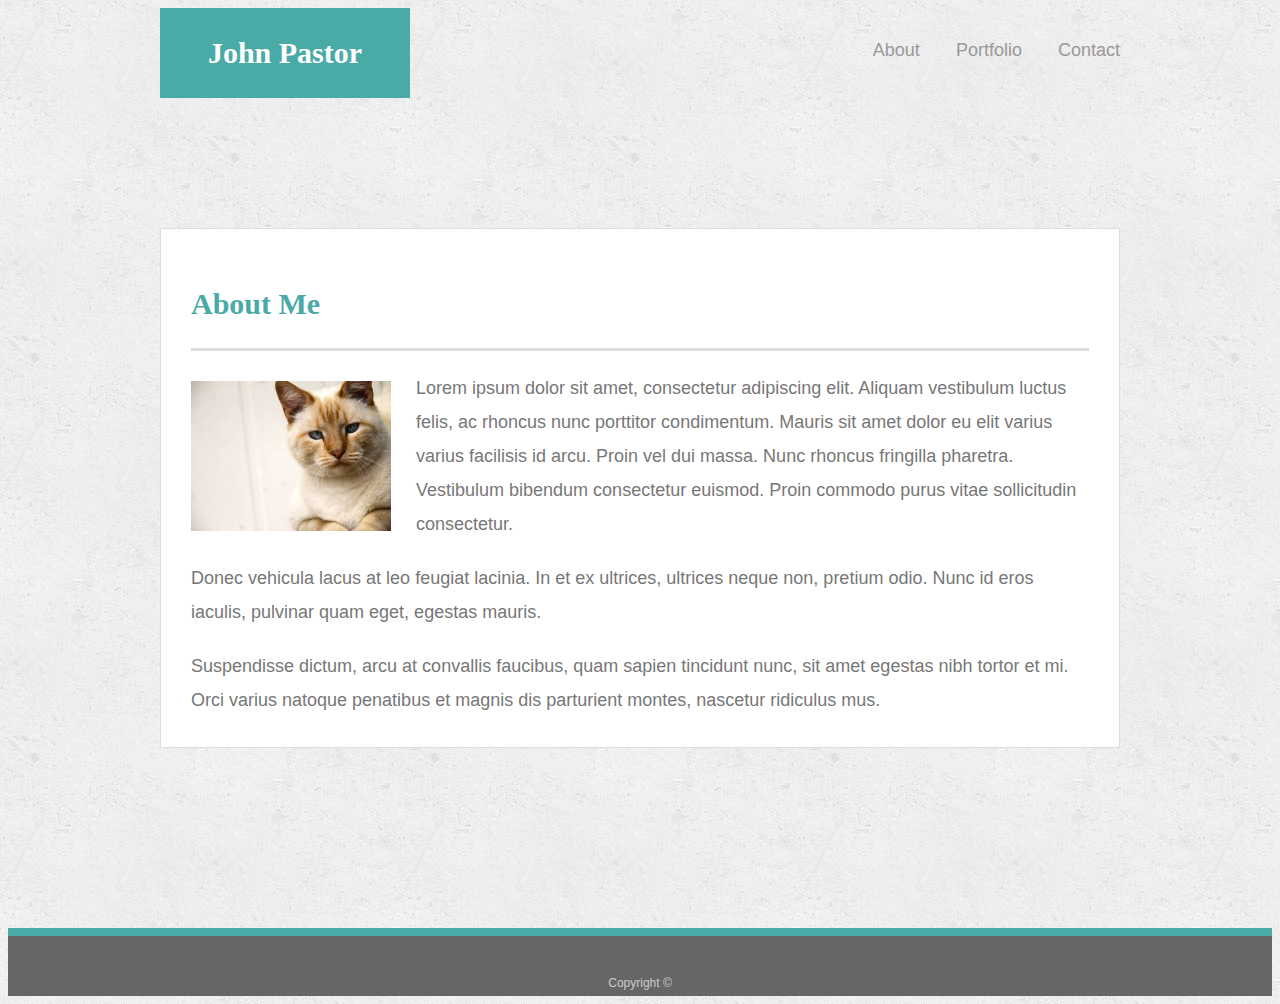
<file: index.html>
<!doctype html>
<html lang="en-us">

<head>
  <meta charset="UTF-8">
  <title>About | John Pastor</title>
  <link rel="stylesheet" type="text/css" href="assets/css/style.css">
</head>

<body>

  <header class="masthead">
    <div class="container">
      <a href="index.html" id="logo">John Pastor</a>
      <nav>
        <a href="index.html">About</a>
        <a href="portfolio.html">Portfolio</a>
        <a href="contact.html">Contact</a>
      </nav>
    </div>
  </header>

  <div id="main-container" class="container">
    <section class="main-section">
      <h1>About Me</h1>

      <img src="assets/images/cat.jpg" class="auth-image" alt="Your Name">

      <p>Lorem ipsum dolor sit amet, consectetur adipiscing elit. Aliquam vestibulum luctus felis, ac rhoncus nunc porttitor condimentum. Mauris sit amet dolor eu elit varius varius facilisis id arcu. Proin vel dui massa. Nunc rhoncus fringilla pharetra. Vestibulum bibendum consectetur euismod. Proin commodo purus vitae sollicitudin consectetur.</p>

      <p>Donec vehicula lacus at leo feugiat lacinia. In et ex ultrices, ultrices neque non, pretium odio. Nunc id eros iaculis, pulvinar quam eget, egestas mauris.</p>

      <p>Suspendisse dictum, arcu at convallis faucibus, quam sapien tincidunt nunc, sit amet egestas nibh tortor et mi. Orci varius natoque penatibus et magnis dis parturient montes, nascetur ridiculus mus.</p>

    </section>

  </div>

  <footer>
    <div class="container">
      Copyright &copy; 
    </div>
  </footer>
</body>

</html>
</file>
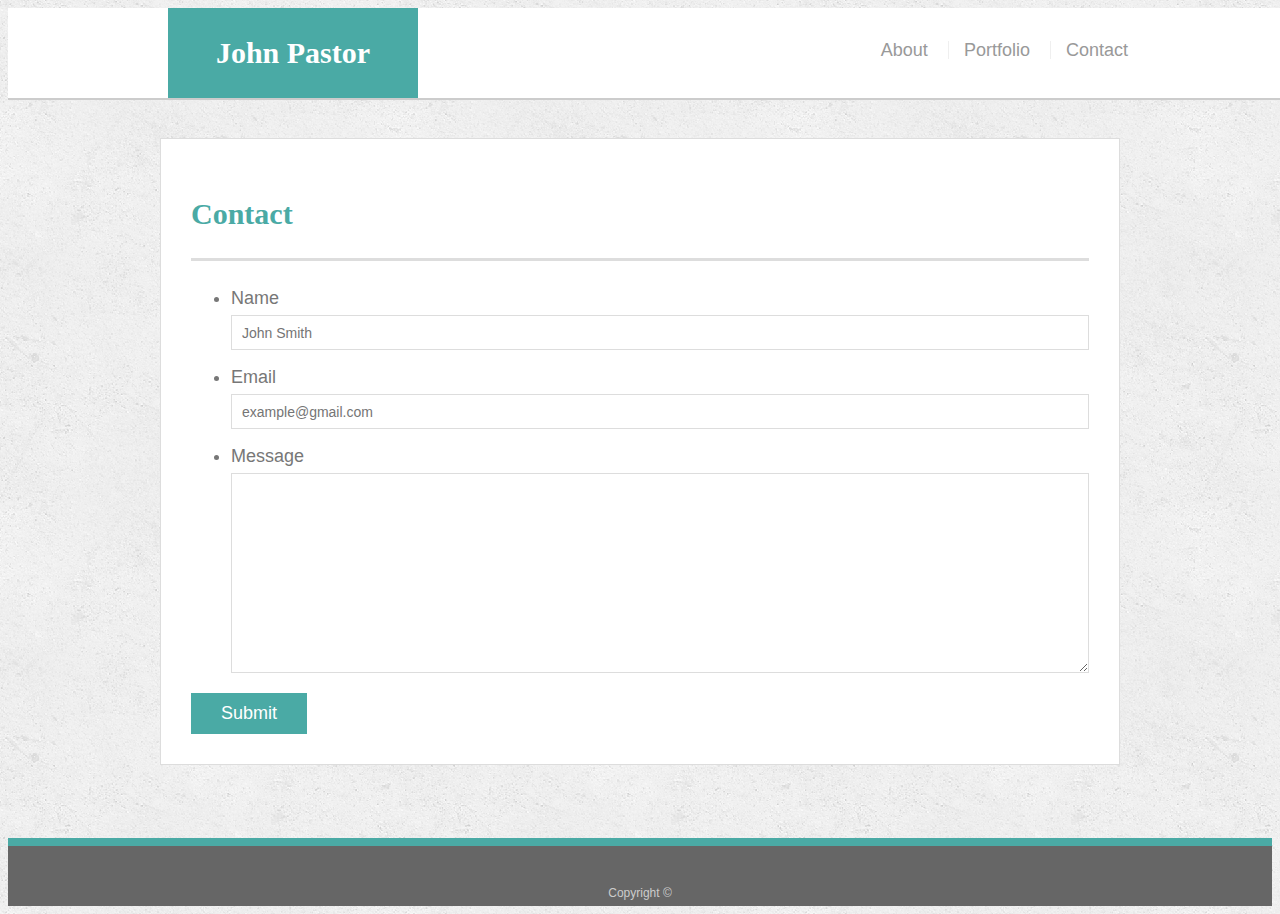
<file: contact.html>
<!doctype html>
<html lang="en-us">

<head>
  <meta charset="UTF-8">
  <title>Contact | John Pastor</title>
  <link rel="stylesheet" type="text/css" href="assets/css/style.css">
</head>

<body>

  <header id="masthead">
    <div class="container">
      <a href="index.html" id="logo">John Pastor</a>
      <nav>
        <a href="index.html">About</a>
        <a href="portfolio.html">Portfolio</a>
        <a href="contact.html">Contact</a>
      </nav>
    </div>
  </header>

  <div id="main-container" class="container">
    <section class="main-section">
      <h1>Contact</h1>

      <form id="contact-form">
        <ul>
          <li>
            <label for="name">Name</label>
            <input type="text" id="name" name="name" placeholder="John Smith" required="required">
          </li>
          <li>
            <label for="email">Email</label>
            <input type="email" id="email" name="email" placeholder="example@gmail.com" required="required">
          </li>
          <li>
            <label for="message">Message</label>
            <textarea id="message" name="message" required="required"></textarea>
          </li>
        </ul>
        <input type="submit">
      </form>

    </section>

  </div>

  <footer>
    <div class="container">
      Copyright &copy; 
    </div>
  </footer>
</body>

</html>
</file>
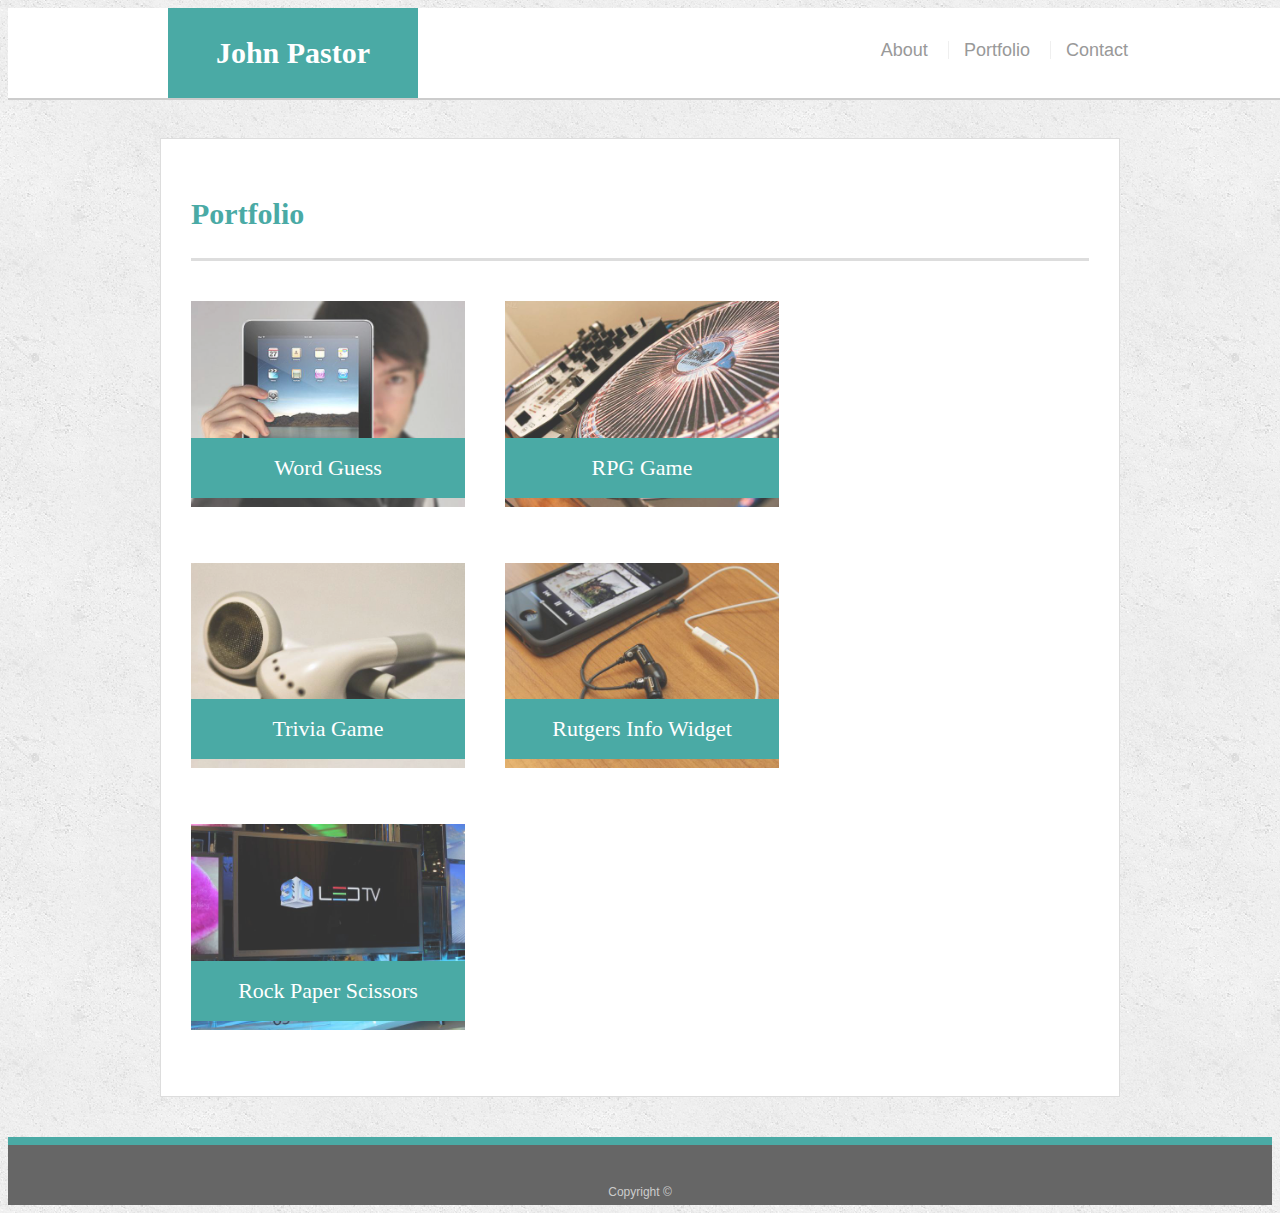
<file: portfolio.html>
<!doctype html>
<html lang="en-us">

<head>
  <meta charset="UTF-8">
  <title>Portfolio | John Pastor</title>
  <link rel="stylesheet" type="text/css" href="assets/css/style.css">
</head>

<body>

  <header id="masthead">
    <div class="container">
      <a href="index.html" id="logo">John Pastor</a>
      <nav>
        <a href="index.html">About</a>
        <a href="portfolio.html">Portfolio</a>
        <a href="contact.html">Contact</a>
      </nav>
    </div>
  </header>

  <div id="main-container" class="container">
    <section class="main-section">
      <h1>Portfolio</h1>

      <div class="work">
        <img src="assets/images/technics-q-c-640-480-1.jpg" alt="Word Guess">
        
        <h3>Word Guess</h3>
      </div>
      <div class="work">
        <img src="assets/images/technics-q-c-640-480-2.jpg" alt="RPG Game">

        <h3>RPG Game</h3>
      </div>
      <div class="work">
        <img src="assets/images/technics-q-c-640-480-5.jpg" alt="Trivia Game">

        <h3>Trivia Game</h3>
      </div>
      <div class="work">
        <img src="assets/images/technics-q-c-640-480-7.jpg" alt="Rutgers Info Widget">

        <h3>Rutgers Info Widget</h3>
      </div>
      <div class="work">
        <img src="assets/images/technics-q-c-640-480-9.jpg" alt="Rock Paper Scissors">

        <h3>Rock Paper Scissors</h3>
      </div>

    </section>

  </div>

  <footer>
    <div class="container">
      Copyright &copy; 
    </div>
  </footer>
</body>

</html>
</file>
<file: assets/css/style.css>
@media screen and (max-width: 980px) {
  .main-section{
    width: 500px;
  }
  
  .main-section .auth-image {
    width: 100%;
    margin-bottom: 20px;
  }

  .work{
    height: auto;
    width: 100%;
  }
}

@media screen and (max-width: 768px) {
  .main-section{
    width: 680px;
  }
  .work{
    width: 45%;
  }
}

@media screen and (max-width: 640px) {
  .main-section{
    width: 450px;
  }
  
  .masthead{
    float: none;
    position: static;
    text-align: center;
  }
  
  .main-section .work{
    width: 100%;
  }
}



body {
  font-family: Arial, "Helvetica Neue", Helvetica, sans-serif;
  font-size: 18px;
  line-height: 34px;
  color: #777;
  background: url("../images/concrete_seamless.png");
}

* {
  box-sizing: border-box;
}

/* general */

.container {
  width: 100%;
  max-width: 960px;
  margin: 0 auto;
  clear: both;
}

h1,
h2,
h3,
p {
  margin-bottom: 20px;
}

p:last-child {
  margin-bottom: 0;
}

h1,
h2,
h3 {
  font-family: Georgia, Times, "Times New Roman", serif;
  font-weight: 700;
  color: #4aaaa5;
}

h1 {
  padding-bottom: 20px;
  font-size: 30px;
  line-height: 49px;
  border-bottom: 3px solid #ddd;
}

h2,
h3 {
  font-size: 22px;
}

/* header */

#masthead {
  position: fixed;
  z-index: 99;
  width: 100%;
  margin: 0 0 30px;
  overflow: auto;
  color: #fff;
  background: #fff;
  border-bottom: 2px solid #ccc;
}

#logo {
  float: left;
  width: 250px;
  height: 90px;
  font-family: Georgia, Times, "Times New Roman", serif;
  font-size: 30px;
  font-weight: 700;
  line-height: 90px;
  color: #fff;
  text-align: center;
  text-decoration: none;
  background: #4aaaa5;
}

nav {
  float: right;
  margin-top: 25px;
}

nav a {
  display: inline-block;
  padding-left: 15px;
  margin-left: 15px;
  line-height: 18px;
  color: #999;
  text-decoration: none;
  border-left: 1px solid #efefef;
}

nav a:first-child {
  border-left: 0 none;
}

/* footer */

footer {
  padding: 30px 0;
  clear: both;
  font-size: 12px;
  color: #fff;
  color: #ccc;
  text-align: center;
  background: #666;
  border-top: 8px solid #4aaaa5;
  height: 50px;
}

h3, h2 {
  padding-bottom: 20px;
  margin-bottom: 15px;
  line-height: 22px;
  border-bottom: 2px solid #eee;
}

/* main */

#main-container {
  padding-top: 130px;
  min-height: calc(100vh - 70px);
}

.main-section {
  float: left;
  width: 100%;
  max-width: 960px;
  padding: 30px;
  margin: 0 0 40px;
  background: #fff;
  border: 1px solid #ddd;
}

/* portfolio page */

.work {
  position: relative;
  float: left;
  width: 274px;
  margin: 20px 0 25px;
  overflow: auto;
}

.work:nth-child(even) {
  margin-right: 40px;
}

.work img {
  width: 100%;
  border: 0 none;
  opacity: 0.8;
}

.work h3 {
  position: absolute;
  bottom: 20px;
  width: 100%;
  padding: 15px;
  margin-bottom: 0;
  font-weight: 300;
  line-height: 30px;
  color: #fff;
  text-align: center;
  background: #4aaaa5;
  border-bottom: 0;
}

.auth-image {
  float: left;
  width: 200px;
  height: auto;
  margin-top: 10px;
  margin-right: 25px;
}

/* contact page */

#contact-form ul {
  margin-bottom: 20px;
}

#contact-form li {
  margin-bottom: 10px;
}

label,
input[type=text],
input[type=email],
textarea {
  display: block;
  width: 100%;
}

input[type=text],
input[type=email],
textarea {
  height: 35px;
  padding: 0 10px;
  font-size: 14px;
  border: 1px solid #ddd;
}

textarea {
  height: 200px;
}

input[type=submit] {
  padding: 10px 30px;
  font-size: 18px;
  color: #fff;
  cursor: pointer;
  background: #4aaaa5;
  border: 0 none;
}
</file>
